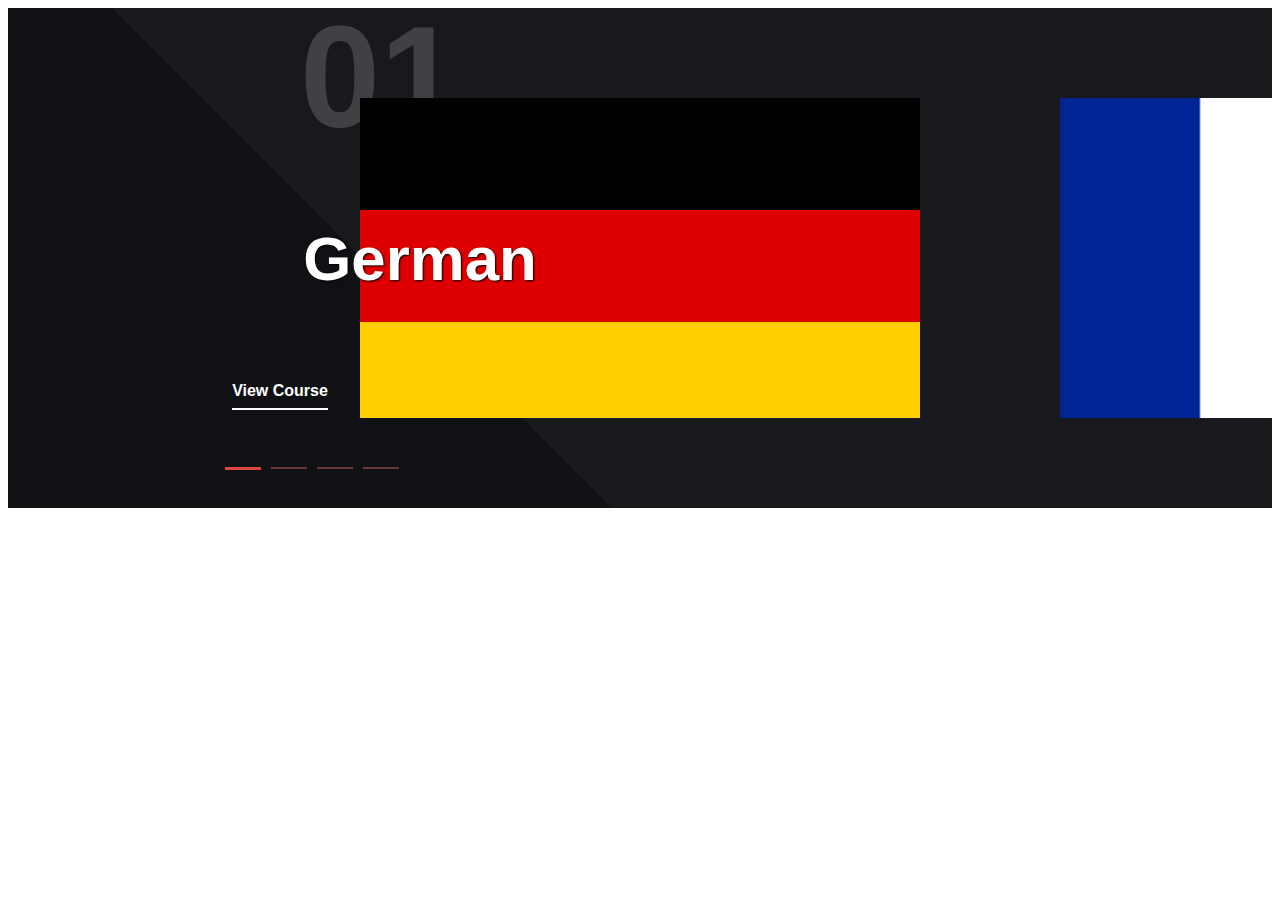
<file: test.html>
<!DOCTYPE html>
<html>
    <head>
        <link href="https://cdn.jsdelivr.net/npm/bootstrap@5.0.0-beta2/dist/css/bootstrap.min.css" rel="stylesheet" integrity="sha384-BmbxuPwQa2lc/FVzBcNJ7UAyJxM6wuqIj61tLrc4wSX0szH/Ev+nYRRuWlolflfl" crossorigin="anonymous">
    </head>
    
    <body>
        
        <div class="container-fluid my-5">
            <div class="jumbotron bg-secondary">
                <iframe  width="100%" height="500" src="courses.html" frameborder="0" scrolling="auto" allowfullscreen></iframe>
            </div>
        </div>
    
    </body>

</html>
</file>
